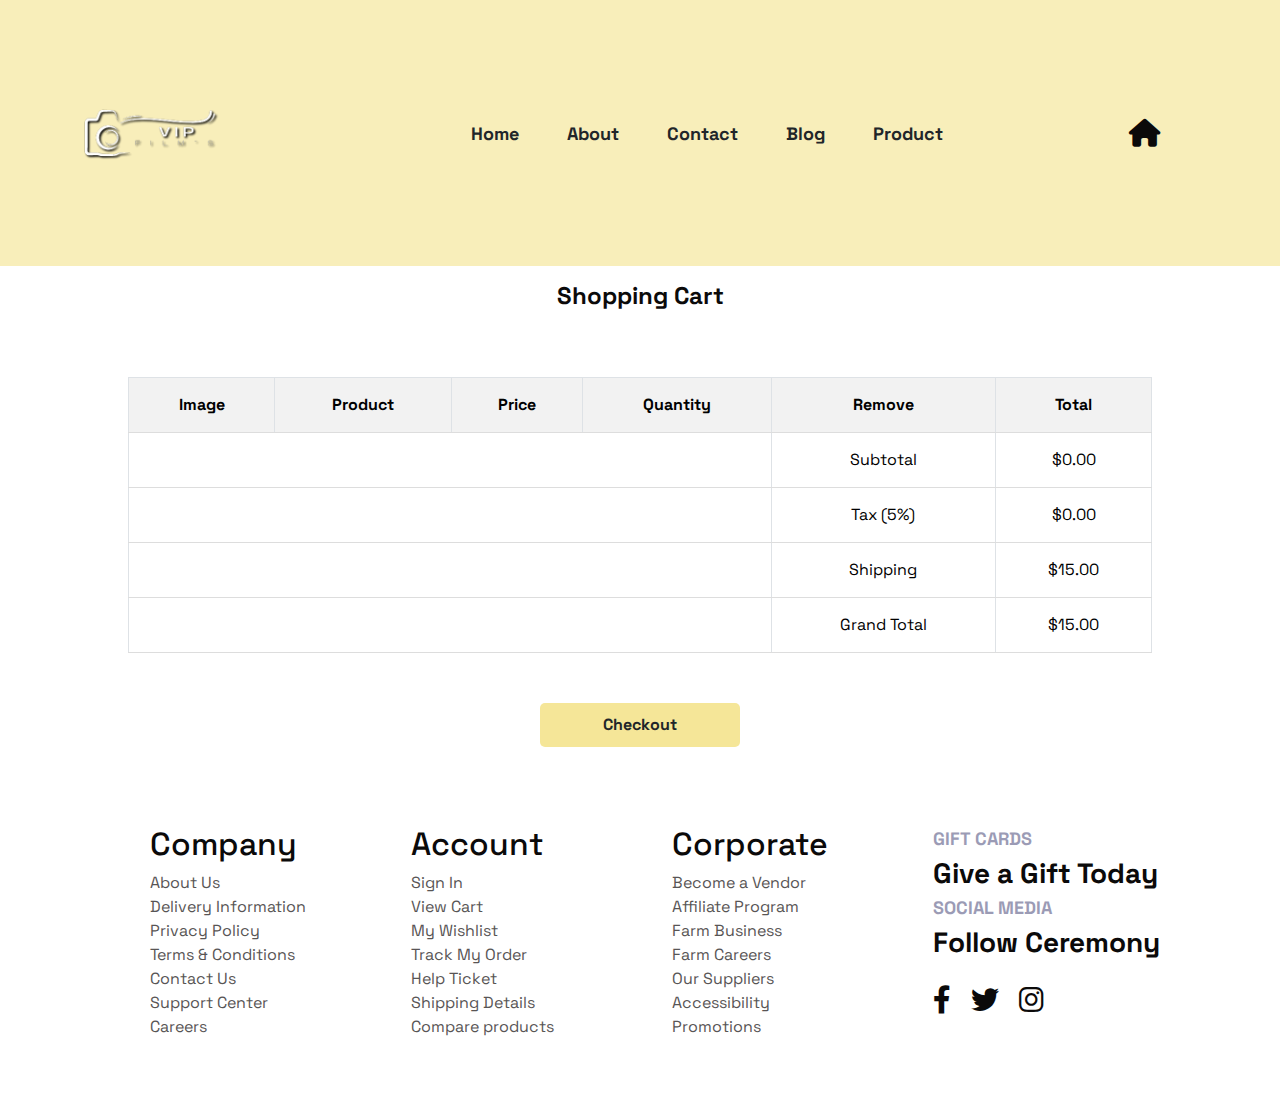
<file: add to cart/cart.html>
<!DOCTYPE html>
<html lang="en">

<head>
    <meta charset="UTF-8">
    <meta name="viewport" content="width=device-width, initial-scale=1.0">
    <title>Cart</title>
    <link href="assets/css/bootstrap.min.css" rel="stylesheet">
    <link href="assets/css/all.min.css" rel="stylesheet">
    <link href="assets/css/font.css" rel="stylesheet">
    <link rel="icon" href="assets/img/logo 1.jpeg" sizes="52x52">
    <link rel="stylesheet" href="assets/css/style.css">
</head>

<body>
    <!-- header start -->
    <nav class="navbar navbar-expand-lg bg-main">
        <div class="container-fluid">
            <a class="navbar-brand fw-bold text-color fs-28 ms-4" href="#"><img src="assets/img/logo.png"
                    width="240px" height="240px"></a>
            <button class="navbar-toggler bg-light" type="button" data-bs-toggle="collapse"
                data-bs-target="#navbarSupportedContent" aria-controls="navbarSupportedContent" aria-expanded="false"
                aria-label="Toggle navigation">
                <span class="navbar-toggler-icon text-color"></span>
            </button>
            <div class="collapse navbar-collapse d-flex justify-content-evenly fw-bold ms-5" id="navbarSupportedContent">
                <ul class="navbar-nav mb-lg-0 text-color text-capitalize fs-18">
                  <li><a href="index.html" class="mx-4 text-dark">Home</a></li>
                  <li><a href="#" class="mx-4 text-dark">About</a></li>
                  <li><a href="#" class="mx-4 text-dark">Contact</a></li>
                  <li><a href="#" class="mx-4 text-dark">Blog</a></li>
                  <li><a href="#" class="ms-4 text-dark">Product</a></li>
                </ul>
                <ul class="d-flex mt-3">
                    <li class="ms-5"><a href="index.html" class="text-color fs-28"><i class="fa-solid fa-house"></i></a></li>
                    
                </ul>
            </div>
        </div>
    </nav>
    <!-- header end -->

    <h1 class="fw-bold text-center fs-24 p-3">Shopping Cart</h1>

    <table class="shopping-cart table table-bordered">
        <thead>
            <tr>
                <th>Image</th>
                <th>Product</th>
                <th>Price</th>
                <th>Quantity</th>
                <th>Remove</th>
                <th>Total</th>
            </tr>
        </thead>
        <tbody id="cart"></tbody>
        <tfoot>
            <tr class="totals">
                <td colspan="4"></td>
                <td>Subtotal</td>
                <td id="cart-Subtotal">0.00</td>
            </tr>
            <tr class="totals">
                <td colspan="4"></td>
                <td>Tax (5%)</td>
                <td id="cart-Tax">0.00</td>
            </tr>
            <tr class="totals">
                <td colspan="4"></td>
                <td>Shipping</td>
                <td id="cart-Shipping">15.00</td>
            </tr>
            <tr class="totals totals-item-total">
                <td colspan="4"></td>
                <td>Grand Total</td>
                <td id="cart-Total">0.00</td>
            </tr>
        </tfoot>
    </table>
    <button class="checkout btn "><a href="index.html" class="text-dark fw-bold">Checkout</a></button>

   <!-- footer start -->
  <section class="footer">
    <div class="container">
      <div class="row">
        <div class="col-12 d-flex justify-center align-center justify-between p-5">
          <div class="col-3   company">
            <ul>
              <h2>Company</h2>
              <li><a href="#">About Us</a></li>
              <li><a href="#">Delivery Information</a></li>
              <li><a href="#">Privacy Policy</a></li>
              <li><a href="#">Terms & Conditions</a></li>
              <li><a href="#">Contact Us</a></li>
              <li><a href="#">Support Center</a></li>
              <li><a href="#">Careers</a></li>
            </ul>
          </div>
          <div class="col-3   Info">
            <ul>
              <h2>Account</h2>
              <li><a href="#">Sign In</a></li>
              <li><a href="#">View Cart</a></li>
              <li><a href="#">My Wishlist</a></li>
              <li><a href="#">Track My Order</a></li>
              <li><a href="#">Help Ticket</a></li>
              <li><a href="#">Shipping Details</a></li>
              <li><a href="#">Compare products</a></li>
            </ul>
          </div>
          <div class="col-3   contact">
            <ul>
              <h2>Corporate</h2>
              <li><a href="#">Become a Vendor</a></li>
              <li><a href="#">Affiliate Program</a></li>
              <li><a href="#">Farm Business</a></li>
              <li><a href="#">Farm Careers</a></li>
              <li><a href="#">Our Suppliers</a></li>
              <li><a href="#">Accessibility</a></li>
              <li><a href="#">Promotions</a></li>
            </ul>
          </div>
          <div class="col-3  Install-App">
            <ul>
              <li class="fs-18 t2 fw-bold">
                GIFT CARDS</li>

              <li class="text-color fs-28 fw-bold">Give a Gift Today</li>
              <li class="fs-18 t2 fw-bold">
                SOCIAL MEDIA
              </li>
              <li class="text-color fs-28 fw-bold">
                Follow Ceremony
              </li>
              <li class="pay d-flex mt-3 fs-28">
                <a href="#"><i class="fa-brands fa-facebook-f"></i></a>
                <a href="#"><i class="fa-brands fa-twitter"></i></a>
                <a href="#"><i class="fa-brands fa-instagram"></i></a>
              </li>
            </ul>
          </div>
        </div>

      </div>
    </div>
  </section>
  <!-- footer end -->

    <script src="assets/js/bootstrap.bundle.min.js"></script>
    <script src="assets/js/jquery.min.js"></script>
 <script>
  
  const cartItems = JSON.parse(localStorage.getItem('cart')) || [];

const renderCart = () => {
    let cartHtml = '';
    let subtotal = 0;

    cartItems.forEach((item, index) => {
        const itemTotal = parseFloat(item.price.replace('$', '')) * item.quantity;
        subtotal += itemTotal;

        cartHtml += `
            <tr>
                <td><img src="${item.image}" alt="${item.name}" width="50"></td>
                <td>${item.name}</td>
                <td>${item.price}</td>
                <td>
                    <button class="btn btn-sm fs-22 bg-dark text-light" style="border-radius:15%; width:30px; height:30px;" onclick="decreaseQuantity(${index})">-</button>
                    <span class="quantity mx-2">${item.quantity}</span>
                    <button class="btn btn-sm fs-22 bg-dark text-light " style="border-radius:15%; width:30px; height:30px;" onclick="increaseQuantity(${index})">+</button>
                </td>
                <td><button class="btn bg-dark text-light remove" data-index="${index}"><i class="fa-solid fa-trash"></i></button></td>
                <td>$${itemTotal.toFixed(2)}</td>
            </tr>
        `;
    });

    const tax = subtotal * 0.05;
    const shipping = 15.00;
    const grandTotal = subtotal + tax + shipping;

    document.getElementById('cart').innerHTML = cartHtml;
    document.getElementById('cart-Subtotal').textContent = `$${subtotal.toFixed(2)}`;
    document.getElementById('cart-Tax').textContent = `$${tax.toFixed(2)}`;
    document.getElementById('cart-Shipping').textContent = `$${shipping.toFixed(2)}`;
    document.getElementById('cart-Total').textContent = `$${grandTotal.toFixed(2)}`;
};

const increaseQuantity = (index) => {
    cartItems[index].quantity += 1;
    localStorage.setItem('cart', JSON.stringify(cartItems));
    renderCart();
};

const decreaseQuantity = (index) => {
    if (cartItems[index].quantity > 1) {
        cartItems[index].quantity -= 1;
        localStorage.setItem('cart', JSON.stringify(cartItems));
        renderCart();
    }
};

const removeItem = (index) => {
    cartItems.splice(index, 1);
    localStorage.setItem('cart', JSON.stringify(cartItems));
    renderCart();
};

document.getElementById('cart').addEventListener('click', (event) => {
    if (event.target.classList.contains('remove')) {
        const index = event.target.getAttribute('data-index');
        removeItem(index);
    }
});

renderCart();

 </script>
</body>

</html>
</file>
<file: add to cart/assets/css/font.css>
@font-face {
    font-family: 'Space Grotesk';
    src: url('../fonts/SpaceGrotesk-Medium.woff2') format('woff2'),
        url('../fonts/SpaceGrotesk-Medium.woff') format('woff');
    font-weight: 500;
    font-style: normal;
    font-display: swap;
}

@font-face {
    font-family: 'Space Grotesk';
    src: url('../fonts/SpaceGrotesk-SemiBold.woff2') format('woff2'),
        url('../fonts/SpaceGrotesk-SemiBold.woff') format('woff');
    font-weight: 600;
    font-style: normal;
    font-display: swap;
}

@font-face {
    font-family: 'Space Grotesk';
    src: url('../fonts/SpaceGrotesk-Light.woff2') format('woff2'),
        url('../fonts/SpaceGrotesk-Light.woff') format('woff');
    font-weight: 300;
    font-style: normal;
    font-display: swap;
}

@font-face {
    font-family: 'Space Grotesk';
    src: url('../fonts/SpaceGrotesk-Regular.woff2') format('woff2'),
        url('../fonts/SpaceGrotesk-Regular.woff') format('woff');
    font-weight: normal;
    font-style: normal;
    font-display: swap;
}

@font-face {
    font-family: 'Space Grotesk';
    src: url('../fonts/SpaceGrotesk-Bold.woff2') format('woff2'),
        url('../fonts/SpaceGrotesk-Bold.woff') format('woff');
    font-weight: bold;
    font-style: normal;
    font-display: swap;
}

@font-face {
    font-family: 'DM Sans';
    src: url('../fonts/DMSans-Black.woff2') format('woff2'),
        url('../fonts/DMSans-Black.woff') format('woff');
    font-weight: 900;
    font-style: normal;
    font-display: swap;
}

@font-face {
    font-family: 'DM Sans';
    src: url('../fonts/DMSans-ExtraBold.woff2') format('woff2'),
        url('../fonts/DMSans-ExtraBold.woff') format('woff');
    font-weight: bold;
    font-style: normal;
    font-display: swap;
}

@font-face {
    font-family: 'DM Sans';
    src: url('../fonts/DMSans-Bold.woff2') format('woff2'),
        url('../fonts/DMSans-Bold.woff') format('woff');
    font-weight: bold;
    font-style: normal;
    font-display: swap;
}

@font-face {
    font-family: 'DM Sans';
    src: url('../fonts/DMSans-Regular.woff2') format('woff2'),
        url('../fonts/DMSans-Regular.woff') format('woff');
    font-weight: normal;
    font-style: normal;
    font-display: swap;
}

@font-face {
    font-family: 'DM Sans';
    src: url('../fonts/DMSans-Light.woff2') format('woff2'),
        url('../fonts/DMSans-Light.woff') format('woff');
    font-weight: 300;
    font-style: normal;
    font-display: swap;
}

@font-face {
    font-family: 'DM Sans';
    src: url('../fonts/DMSans-Medium.woff2') format('woff2'),
        url('../fonts/DMSans-Medium.woff') format('woff');
    font-weight: 500;
    font-style: normal;
    font-display: swap;
}

@font-face {
    font-family: 'DM Sans';
    src: url('../fonts/DMSans-Thin.woff2') format('woff2'),
        url('../fonts/DMSans-Thin.woff') format('woff');
    font-weight: 100;
    font-style: normal;
    font-display: swap;
}

@font-face {
    font-family: 'DM Sans';
    src: url('../fonts/DMSans-SemiBold.woff2') format('woff2'),
        url('../fonts/DMSans-SemiBold.woff') format('woff');
    font-weight: 600;
    font-style: normal;
    font-display: swap;
}

@font-face {
    font-family: 'DM Sans';
    src: url('../fonts/DMSans-ExtraLight.woff2') format('woff2'),
        url('../fonts/DMSans-ExtraLight.woff') format('woff');
    font-weight: 200;
    font-style: normal;
    font-display: swap;
}

@font-face {
    font-family: 'DM Sans 36pt';
    src: url('../fonts/DMSans36pt-ExtraBoldItalic.woff2') format('woff2'),
        url('../fonts/DMSans36pt-ExtraBoldItalic.woff') format('woff');
    font-weight: bold;
    font-style: italic;
    font-display: swap;
}

@font-face {
    font-family: 'DM Sans 36pt';
    src: url('../fonts/DMSans36pt-Bold.woff2') format('woff2'),
        url('../fonts/DMSans36pt-Bold.woff') format('woff');
    font-weight: bold;
    font-style: normal;
    font-display: swap;
}

@font-face {
    font-family: 'DM Sans 18pt';
    src: url('../fonts/DMSans18pt-Bold.woff2') format('woff2'),
        url('../fonts/DMSans18pt-Bold.woff') format('woff');
    font-weight: bold;
    font-style: normal;
    font-display: swap;
}

@font-face {
    font-family: 'DM Sans 18pt';
    src: url('../fonts/DMSans18pt-Black.woff2') format('woff2'),
        url('../fonts/DMSans18pt-Black.woff') format('woff');
    font-weight: 900;
    font-style: normal;
    font-display: swap;
}

@font-face {
    font-family: 'DM Sans 24pt';
    src: url('../fonts/DMSans24pt-Black.woff2') format('woff2'),
        url('../fonts/DMSans24pt-Black.woff') format('woff');
    font-weight: 900;
    font-style: normal;
    font-display: swap;
}

@font-face {
    font-family: 'DM Sans 18pt';
    src: url('../fonts/DMSans18pt-SemiBold.woff2') format('woff2'),
        url('../fonts/DMSans18pt-SemiBold.woff') format('woff');
    font-weight: 600;
    font-style: normal;
    font-display: swap;
}

@font-face {
    font-family: 'DM Sans';
    src: url('../fonts/DMSans-Medium.woff2') format('woff2'),
        url('../fonts/DMSans-Medium.woff') format('woff');
    font-weight: 500;
    font-style: normal;
    font-display: swap;
}

@font-face {
    font-family: 'DM Sans 24pt';
    src: url('../fonts/DMSans24pt-Bold.woff2') format('woff2'),
        url('../fonts/DMSans24pt-Bold.woff') format('woff');
    font-weight: bold;
    font-style: normal;
    font-display: swap;
}
</file>
<file: add to cart/assets/css/style.css>
* {
  margin: 0;
  padding: 0;
  outline: 0;
  box-sizing: border-box;

  outline: 0 !important;
}
.py-12 {
    padding-top: 12px;
    padding-bottom: 12px;
  }
  
  .px-50 {
    padding-left: 50px;
    padding-right: 50px;
  }
  
  .px-20 {
    padding-left: 20px;
    padding-right: 20px;
  }
  
  .bg-main {
    background: #f8eeba;
  
  }
  ul,ol{
    list-style:none;
  }
  a{
    text-decoration: none !important;
  }
  .text-color {
    color: #0b0a0a !important;
  }
  .t2{
    color: #9b9bb5;
  }
  .t1{
    color:#977f00;
  }
  .red{
    color:#7b0606;
  }
  .dm {
    font-family:'DM Sans';
  }
  
  body {
    color: #0b0a0a !important;
    font-family: 'Space Grotesk';
  }
  
  
  .fs-51 {
    font-size: 51px;
  }
  .fs-12 {
    font-size: 12px;
  }
  
  .fs-16 {
    font-size: 16px;
  }
  
  .fs-34 {
    font-size: 34px;
  }
  
  .fs-15 {
    font-size: 15px;
  }
  
  .fs-110 {
    font-size: 110px;
  }
  
  .fs-140 {
    font-size: 140px;
  }
  
  .fs-26 {
    font-size: 26px;
  }
  
  .fs-50 {
    font-size: 50px;
  }
  
  .fs-24 {
    font-size: 24px;
  }
  
  .fs-14 {
    font-size: 14px;
  }
  
  .fs-18 {
    font-size: 18px;
  }
  
  .fs-12 {
    font-size: 12px;
  }
  
  .fs-20 {
    font-size: 20px;
  }
  
  .fs-22 {
    font-size: 22px;
  }
  
  .fs-55 {
    font-size: 55px;
  }
  .fs-68 {
    font-size: 68px;
  }
  
  .fs-28 {
    font-size: 28px;
  }
  
  .fs-70 {
    font-size: 70px;
  }
  
  .fs-80 {
    font-size: 80px;
  }
  
  .fs-40 {
    font-size: 40px;
  }
  .collapse ul li a i{
 transition: 1s;
  }
  .collapse ul li a i:hover{
 transform: translatey(-10px);
  }
  /* banner start */
  
  
  .swiper {
    width: 100%;
  }
  
  .swiper-slide {
    font-family: "Open Sans", sans-serif;
    background-size: cover;
    background-position: 100%;
    min-height: 90vh;
    display: flex;
    justify-content: center;
    flex-direction: column;
    padding:50px !important;
  }
  .swiper-slide button{
    color:black;
    background-color: aliceblue;
    padding:10px;
    border-radius:10px;
    margin-top:20px;
    width:160px;
    transition:1s;
  }
  .swiper-slide button:hover{
    background-color:black;
    color: aliceblue;
  }
  .swiper-button-prev{
    color:gray;
  }
  .swiper-button-next{
    color:gray;
  }
  .swiper-button-prev:hover {
    color: #5d5757;
    transition: all linear 0.3s;
  }
  
  .swiper-button-next:hover {
    color: #5d5757;
    transition: all linear 0.3s;
  }
  
  /* banner end */
  /* product start */
  #product{
    display:flex;
    flex-wrap: wrap;
    justify-content: space-between;
    
  }
  .popular-product {
    padding: 25px;
    border: 1px solid var(--border-color);
    border-radius: 20px;
    position: relative;
    transition: 2s;
   
  }
  
  .popular-product .top-border {
    margin: 0 0 10px 0;
    position: absolute;
    top: 0;
    left: 0;
    display: flex;
    width: 100%;
    align-items: center;
    z-index: 9;
  }
  
  .popular-product .top-border span {
    background: var(--primary-color);
    margin: 0;
    font-size: 12px;
    line-height: 1;
    border-radius: 15px 0 20px;
    color: #fff;
    padding: 10px 20px;
    min-width: 60px;
    min-height: 20px;
    left: unset;
    right: unset;
    display: inline-block;
    position: unset;
  }
  
  .popular-product .top-border .discount3 {
    background: #67bcee;
  }
  
  .popular-product .top-border .discount6 {
    background: #bc911a;
  }
  
  .popular-product .top-border .discount8 {
    background: #1774b2;
  }
  .popular-product .top-border .text {
    display: inline-block;
    background: var(--primary-color);
    font-family: var(--lato);
    margin: 0;
    font-size: 12px;
    line-height: 1;
    left: unset;
    border-radius: 0 15px 0 20px;
    color: #fff;
    padding: 10px 20px;
    min-width: 60px;
    min-height: 20px;
    margin-left: auto;
    text-align: center;
  }
  .front-img{
    width: 100%;
    height: 400px;
    object-fit: contain;
  }
  .back-img {
    opacity: 0;
    visibility: hidden;
    position: absolute;
    width: 100%;
    height: 400px;
    object-fit: contain;
    top: 0;
    left: 0;
    transition: 1s;
    overflow: hidden;
  }
  
  .popular-product:hover .back-img {
    opacity: 1;
    visibility: visible; 
    transform: scale(1.2);
    overflow: hidden;
  }
  .popular-product:hover .product-content a button {
    opacity: 1;
    visibility: visible;
  }
  
  .product-img {
    position: relative;
    object-fit: cover;
    overflow: hidden;
  }
  .popular-product .product-content .price h5 {
    font-family: var(--quicksand);
    font-size: var(--fs-18);
    color: var(--primary-color);
    margin:0 65px;
  }
  
  .popular-product .product-content .price p {
    color: var(--text-color);
    font-size: var(--fs-16);
    text-decoration: line-through;
    margin-left: 10px;
  }
  .product-content a{
    margin:0 64px;
  }
  
  .product-content a button {
    font-size:15px;
    opacity: 0;
    visibility: hidden;
    position: absolute;
    bottom: 25%;
    left:10%;
    border:0;
    margin-left: 35px;
    width: 166px;
    height: 36px;
    Background-color: #ffffff;
    font-family: var(--quicksand);
    padding: 6px 13px 6px 9px;
    z-index: 999;
    border-radius: 5px;
    color: black;
    text-transform: capitalize;
    transition:0.5s;
  }
  
  .product-content a button:hover {
    background-color: black;
    color:white;
  }
  .product-content a button i {
    color:black;
    transition:0.5s;
  }
  .product-content a button:hover i{
    color:rgb(255, 255, 255);
    background-color: #0b0a0a;
  }
  
  /* product end */
  .ruffle-img{
    overflow: hidden;
    object-fit: cover;
    transition:1s;
  }
  .ruffle-img:hover{
    transform:scale(1.1);
  }
  /* counter start */
  .counter-cnt button{
    width:180px;
    height:50px;
    margin:0 240px !important;
    background-color:black;
    color: white;
    border: 0;
    border-radius:5px;
    transition: 1s;
  }
  .counter-cnt button:hover{
    transform:scale(1.1);
  }
  .counter-img{
    transition: 1s;
    overflow: hidden;
    object-fit: cover;
  }
  .counter-img:hover{
    transform:scale(1.1);
  }
  /* counter end */
  /* footer start */
  .footer ul li a{
    color:rgb(88, 85, 85);
  }
  .footer ul li a:hover{
    color:rgb(12, 11, 11);
  }
  .payment img {
    transition: 1s;
  }
  .payment img:hover{
    transform: translateY(-10px);
  }
  .pay a i{
    margin-right:20px;
    color: #0b0a0a;
    transition: 1s;
  }
  .pay a i:hover{
    transform: translateY(-10px);
  }
  /* footer end */



  /* cart */
  .shopping-cart {
      width: 80%;
      margin: 50px auto;
      border-collapse: collapse;
  }
  .shopping-cart th, .shopping-cart td {
      padding: 15px;
      text-align: center;
      border-bottom: 1px solid #ddd;
  }
  .shopping-cart th {
      background-color: #f2f2f2;
  }
  .checkout {
      display: block;
      width: 200px;
      margin: 30px auto;
      padding: 10px 20px;
      background-color:#f5e698;
      color: #000000 ;
      border: none ;
      border-radius: 5px;
      cursor: pointer;
  }
  .checkout:hover {
      background-color:#f4e28b;
  }
  /* cart */
</file>
